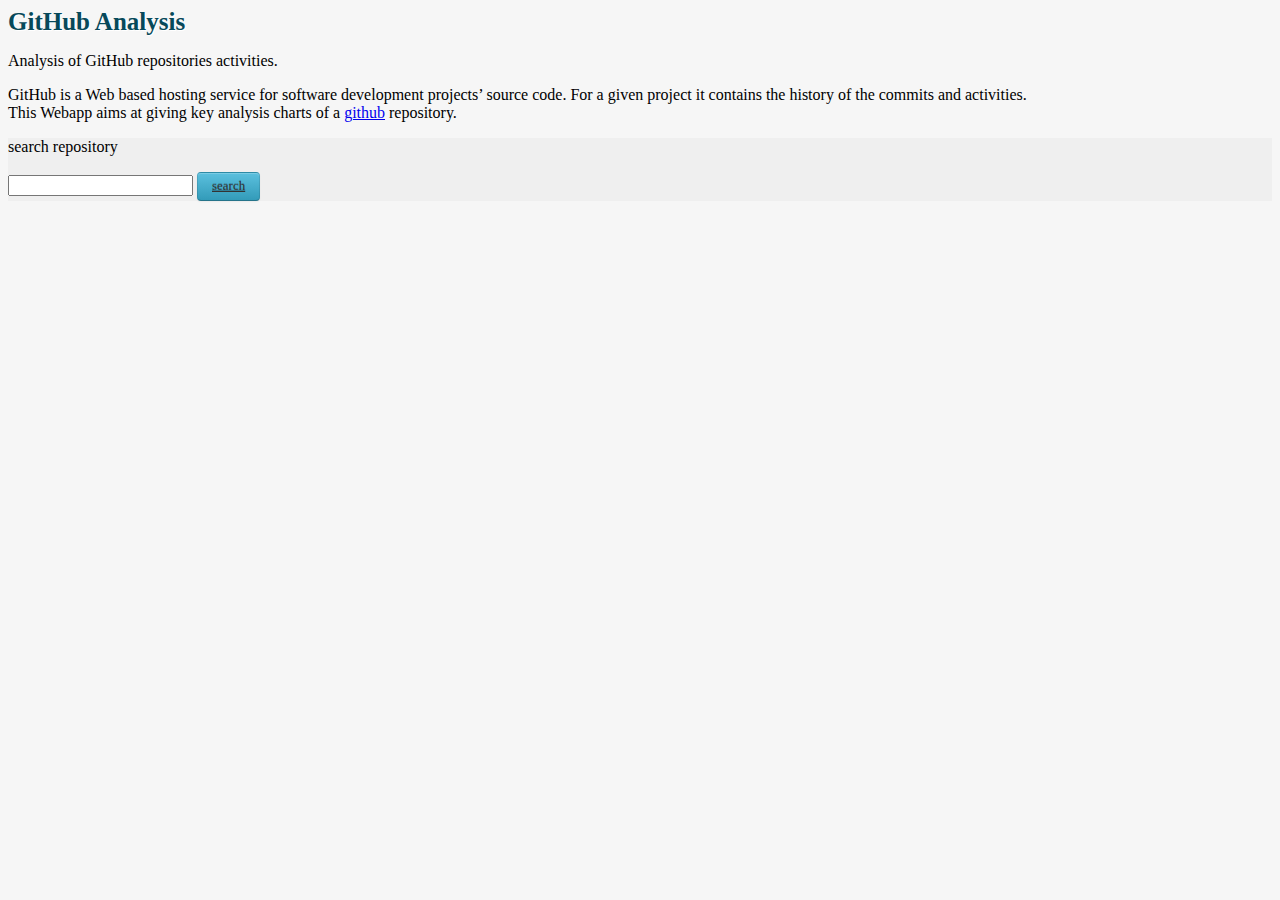
<file: index.html>
<!DOCTYPE html>
<html lang="en">
<head>
	<meta http-equiv="Content-Type" content="text/html; charset=utf-8" />
	<title>Analysis of GitHub repositories activities</title>
	<link type="text/css" href="stylesheets/jquery.jscrollpane.css" rel="stylesheet" media="all" />
	
	<link rel="stylesheet" href="stylesheets/styles.css" media="screen" />
	<link rel="stylesheet" href="stylesheets/search-styles.css" media="screen" />

    
    <script type="text/javascript" src="http://www.google.com/jsapi"></script>
    <script type="text/javascript" src="js/ext/jquery-1.6.1.min.js"></script>

	<script type="text/javascript" src="js/ext/jquery.mousewheel.js"></script>
	<script type="text/javascript" src="js/ext/jquery.jscrollpane.min.js"></script>


    <script type="text/javascript" src="js/github-tools.js"></script>
    <script type="text/javascript" src="js/github-tools-ui.js"></script>
    
    <script type="text/javascript">
	
	function loadPageQuery() {
        var query = document.getElementById('searchText').value;
		window.location.href = "index.html?search=" + query;
	}
		
	$(document).ready(function(){
		function addListeners() {
			$("#result-list .list a").click(function(e){
				e.preventDefault();
			});
			$("#result-list .list li").click(function(){
				var activeElt = $("#results .active");
				activeElt.removeClass("active");
				activeElt.addClass("inactive");
				var id = $(this).addClass("active").find("h2 a").attr("href");
				$(id).addClass("active");
				$(this).removeClass("inactive");
			});
		}

		function post() {
			addListeners();
			$("#result-list").jScrollPane({hideFocus: true });
		}
		
		function searchRepository(query) {
			com.github.utils.searchRepository(query, com.github.ui.showRepository, post);
		}

		function searchQuery() {
			var readParams = [];
			var query = window.location.search.substring(1);
			var params = query.split('&');
			for (var i=0; i<params.length; i++) {
				var param = params[i].split('=');
				if (param.length > 0) {
					var key = param[0];
					var value = param[1];
					readParams[key] = value;
				}
			}
			return readParams['search'];
		}

		var query = searchQuery();
		if (typeof query !== 'undefined') {
			document.getElementById('searchText').value = query;
			searchRepository(query);
		}
	});
	
    </script>
</head>
<body>

	<section id="header">
		<div class="inner">
			<div class="container">
		    	<h1>GitHub Analysis</h1>
		    	<p class="lead">Analysis of GitHub repositories activities.</p>
				<p>GitHub is a Web based hosting service for software development projects’ source code. For a given project
						it contains the history of the commits and activities.<br />
				  	This Webapp aims at giving key analysis charts of a <a href='http://github.com'>github</a> repository.</p>
		  	</div>
		</div>
	</section>

	<section id="commands">
		<div class="inner">
        	<div class="container">
	  			<p class="title">search repository</p>
				<form onsubmit="loadPageQuery(); return false">
					<input id="searchText" type="text"/>
					<a href="#" class="button info" onclick="loadPageQuery(); return false">search</a>
				</form>
			</div>
		</div>
	</section>


	<section id="results">
		<div class="inner">
	  		<div id="result-list" class="scrollbar">
				<ul class="list" />
			</div>
			<div id="result-details">
			</div>
		</div>
	</section>

</body>
</html>
</file>
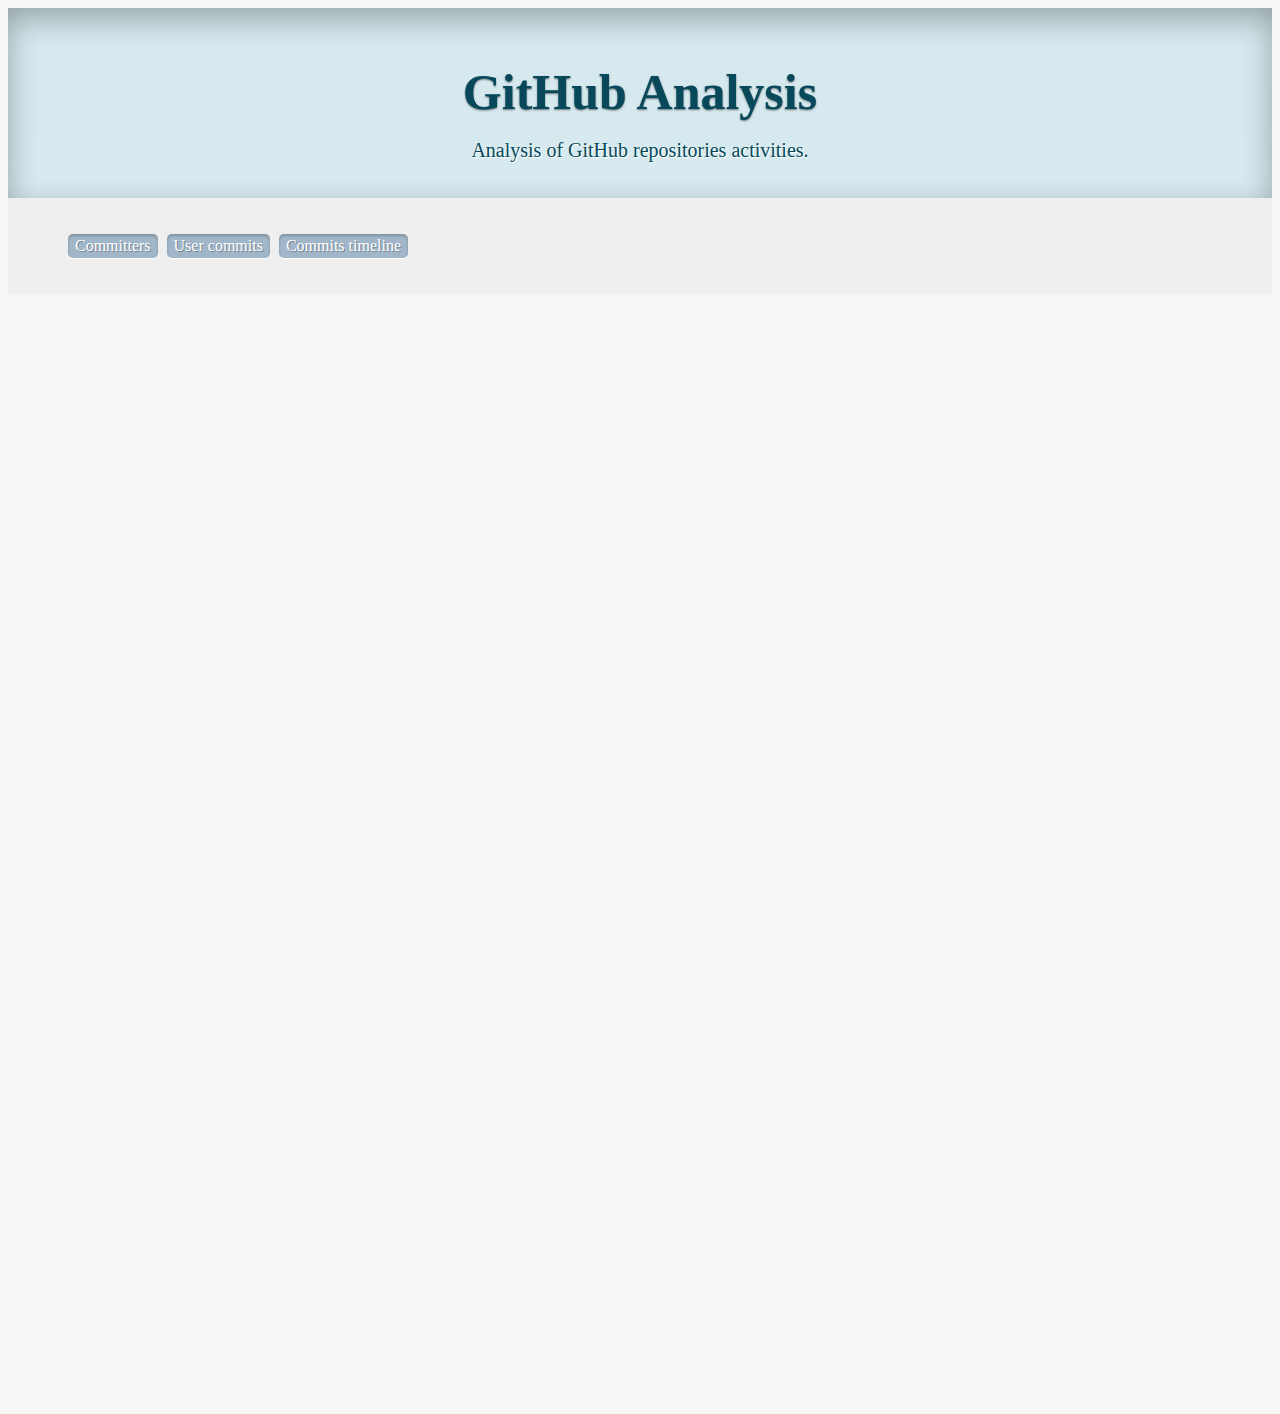
<file: repo.html>
<!DOCTYPE html>
<html lang="en">
<head>
	<meta charset="utf-8" />
	<title>Analysis of GitHub repositories activities</title>
	<link rel="stylesheet" href="http://twitter.github.com/bootstrap/assets/css/bootstrap-1.2.0.min.css">
	<link rel="stylesheet" href="stylesheets/styles.css">
	<link rel="stylesheet" href="stylesheets/search-styles.css" media="screen" />
	
	<link type="text/css" href="stylesheets/jquery.jscrollpane.css" rel="stylesheet" media="all" />
	
    <script type="text/javascript" src="http://www.google.com/jsapi"></script>
    <script type="text/javascript" src="js/ext/jquery-1.6.1.min.js"></script>

	<script type="text/javascript" src="js/ext/jquery.mousewheel.js"></script>
	<script type="text/javascript" src="js/ext/jquery.jscrollpane.min.js"></script>

    <script language="javascript" type="text/javascript" src="js/ext/jquery.flot.js"></script>
    <script language="javascript" type="text/javascript" src="js/ext/jquery.flot.selection.js"></script>
    <script type="text/javascript" src="js/github-tools.js"></script>
    <script type="text/javascript" src="js/github-tools-ui.js"></script>
    <script type="text/javascript">

	$(document).ready(function(){
		function showCommitters(repository) {
			repository.showContributors(com.github.ui.showCommitor, function() {
				$("#result-list").jScrollPane({hideFocus: true });
			});
		}
	
		function showCommittersAsTreeMap(repository) {
			repository.commitsByUser(com.github.ui.showCommittersAsTreeMap, 'analysis');
		}
		
		function showCommitsOnTimeline(repository) {
			repository.commitsByDate(com.github.ui.showCommitsOnTimeline, '#analysis');
		}
		
		var repository = new com.github.Repository();
		if (repository.isCommittersAnalysis()) {
			showCommitters(repository);
		}
		else if (repository.isImpactAnalysis()) {
			showCommittersAsTreeMap(repository);
		}
		else if (repository.isTimelineAnalysis()) {
			showCommitsOnTimeline(repository);
		}
		$('#committers').attr('href', repository.committersUrl());
		$('#impact').attr('href', repository.impactUrl());
		$('#timeline').attr('href', repository.timelineUrl());
		
	});
	
    </script>
</head>

<body >

    <div id="masthead">
      <div class="inner">
        <div class="container">
          <h1>GitHub Analysis</h1>
          <p class="lead">Analysis of GitHub repositories activities.</p>
        </div>
      </div>
    </div>

	<section id="commands">
		<div class="row">
	  		<div class="span16 columns">
	  			<ul>
		  			<li><a id="committers">Committers</a></li>
					<li><a id="impact">User commits</a></li>
					<li><a id="timeline">Commits timeline</a></li>
				</ul>
			</div>
		</div>
	</section>

	<section id="results">
		<div class="row">
	  		<div id="result-list" class="span8 columns scrollbar">
	  			<ul class='list' />
			</div>
			<div id="analysis" class="span8 columns">
			</div>
		</div>
	</section>

</body>
</html>
</file>
<file: stylesheets/styles.css>
body {
  background-color: #F6F6F6;
}

#masthead, #footer {
  background-color: #D7EAF0;
  background-repeat: no-repeat;
  background-image: -webkit-linear-gradient(#D5E8EE, #D7EAF0);
  background-image: -webkit-gradient(linear, left top, left bottom, from(#D5E8EE), to(#D7EAF0));
  background-image: -moz-linear-gradient(#D5E8EE, #D7EAF0);
  background-image: -o-linear-gradient(top, #D5E8EE, #D7EAF0);
  background-image: -khtml-gradient(linear, left top, left bottom, from(#D5E8EE), to(#D7EAF0));
  filter: progid:DXImageTransform.Microsoft.gradient(startColorstr='#D5E8EE', endColorstr='#D7EAF0', GradientType=0); /* IE8 and down */
}
#masthead div.inner, #footer div.inner {
  padding: 25px 0;
  -webkit-box-shadow: inset 0 10px 30px rgba(0, 0, 0, 0.3);
     -moz-box-shadow: inset 0 10px 30px rgba(0, 0, 0, 0.3);
          box-shadow: inset 0 10px 30px rgba(0, 0, 0, 0.3);
}
#masthead h1,
#footer h1,
#masthead p,
#footer p {
  color: #07495a;
  -webkit-text-shadow: white 1px 1px 0;
  -moz-text-shadow: white 1px 1px 0;
  -o-text-shadow: white 1px 1px 0;
  -msie-text-shadow: white 1px 1px 0;
  text-shadow: white 1px 1px 0;
}

#masthead p a {
  color: #000;
  font-weight: bold;
  text-decoration: underline;
}
#masthead a:hover {
  color: #be1671;
}

#masthead h1,
#masthead p {
  text-align: center;
  margin-bottom: 9px;
}
#masthead h1 {
  font-size: 50px;
  line-height: 1;
  text-shadow: 0 1px 2px rgba(0,0,0,.5);
}
#masthead p {
  font-weight: 300;
}
#masthead p.lead {
  font-size: 20px;
  line-height: 27px;
}

section > .row {
  padding: 20px;
	margin: 0;
}
section h1 {
  color: #07495a;
  font-size: 25px;
  -webkit-text-shadow: white 1px 1px 0;
  -moz-text-shadow: white 1px 1px 0;
  -o-text-shadow: white 1px 1px 0;
  -msie-text-shadow: white 1px 1px 0;
  text-shadow: white 1px 1px 0;
  padding: 0;
  margin: 0;
	position: relative;
}

#search {
	background-color: #f5f5f5;
/*
	-moz-box-shadow: 10px 0px 10px #eaeaea;
	-webkit-box-shadow: 0px 10px 10px #eaeaea;
	box-shadow: 0px 10px 10px #eaeaea;
*/	
	moz-box-shadow: 11px 3px 23px #0f0f0f;
	-webkit-box-shadow: 11px 3px 23px #0f0f0f;
	box-shadow: 11px 3px 23px #0f0f0f;
}






.button {
  cursor: pointer;
  display: inline-block;
background-color: #f6f3cb;
background-repeat: repeat-x;
background-image: -khtml-gradient(linear, left top, left bottom, from(#aeeb6e), to(#f6f3cb));
background-image: -moz-linear-gradient(top, #aeeb6e, #f6f3cb);
background-image: -ms-linear-gradient(top, #aeeb6e, #f6f3cb);
background-image: -webkit-gradient(linear, left top, left bottom, color-stop(0%, #aeeb6e), color-stop(100%, #f6f3cb));
background-image: -webkit-linear-gradient(top, #aeeb6e, #f6f3cb);
background-image: -o-linear-gradient(top, #aeeb6e, #f6f3cb);
background-image: linear-gradient(top, #aeeb6e, #f6f3cb);
filter: progid:DXImageTransform.Microsoft.gradient(startColorstr='#aeeb6e', endColorstr='#f6f3cb', GradientType=0);
text-shadow: 0 -1px 0 rgba(0, 0, 0, 0.25);
border-color: #339bb9 #339bb9 #22697d;
border-color: rgba(0, 0, 0, 0.1) rgba(0, 0, 0, 0.1) rgba(0, 0, 0, 0.25);
  padding: 5px 14px 6px;
  color: #333;
  font-size: 13px;
  line-height: normal;
  border: 1px solid #ccc;
  border-bottom-color: #bbb;
  -webkit-border-radius: 4px;
  -moz-border-radius: 4px;
  border-radius: 4px;
  -webkit-box-shadow: inset 0 1px 0 rgba(255, 255, 255, 0.2), 0 1px 2px rgba(0, 0, 0, 0.05);
  -moz-box-shadow: inset 0 1px 0 rgba(255, 255, 255, 0.2), 0 1px 2px rgba(0, 0, 0, 0.05);
  box-shadow: inset 0 1px 0 rgba(255, 255, 255, 0.2), 0 1px 2px rgba(0, 0, 0, 0.05);
  -webkit-transition: 0.1s linear all;
  -moz-transition: 0.1s linear all;
  transition: 0.1s linear all;
}
.button:hover {
  background-position: 0 -15px;
  color: #333;
  text-decoration: none;
}
.button.info {
  background-color: #339bb9;
  background-repeat: repeat-x;
  background-image: -khtml-gradient(linear, left top, left bottom, from(#5bc0de), to(#339bb9));
  background-image: -moz-linear-gradient(top, #5bc0de, #339bb9);
  background-image: -ms-linear-gradient(top, #5bc0de, #339bb9);
  background-image: -webkit-gradient(linear, left top, left bottom, color-stop(0%, #5bc0de), color-stop(100%, #339bb9));
  background-image: -webkit-linear-gradient(top, #5bc0de, #339bb9);
  background-image: -o-linear-gradient(top, #5bc0de, #339bb9);
  background-image: linear-gradient(top, #5bc0de, #339bb9);
  filter: progid:DXImageTransform.Microsoft.gradient(startColorstr='#5bc0de', endColorstr='#339bb9', GradientType=0);
  text-shadow: 0 -1px 0 rgba(0, 0, 0, 0.25);
  border-color: #339bb9 #339bb9 #22697d;
  border-color: rgba(0, 0, 0, 0.1) rgba(0, 0, 0, 0.1) rgba(0, 0, 0, 0.25);
}



#commands {
	background: #efefef;
}

#commands li {
	display: inline-block;
	padding: 0 5px 0 0;
}

#commands li a {
	display: inline-block;
	padding: 3px 7px;
	background: #a1b6c8;
	color: #fff;
	-webkit-text-shadow: rgba(0, 0, 0, 0.3) 1px 1px 0;
	-moz-text-shadow: rgba(0, 0, 0, 0.3) 1px 1px 0;
	-o-text-shadow: rgba(0, 0, 0, 0.3) 1px 1px 0;
	-msie-text-shadow: rgba(0, 0, 0, 0.3) 1px 1px 0;
	text-shadow: rgba(0, 0, 0, 0.3) 1px 1px 0;
	-webkit-transition: all 300ms ease-out;
	-moz-transition: all 300ms ease-out;
	-o-transition: all 300ms ease-out;
	-msie-transition: all 300ms ease-out;
	transition: all 300ms ease-out;
	-webkit-border-radius: 5px;
	-moz-border-radius: 5px;
	-o-border-radius: 5px;
	-msie-border-radius: 5px;
	border-radius: 5px;
	-webkit-box-shadow: inset rgba(0,0,0,.2) 0px 2px 3px, rgba(255,255,255,1) 0 1px 0;
	-moz-box-shadow: inset rgba(0,0,0,.2) 0px 2px 3px, rgba(255,255,255,1) 0 1px 0;
	-o-box-shadow: inset rgba(0,0,0,.2) 0px 2px 3px, rgba(255,255,255,1) 0 1px 0;
	-msie-box-shadow: inset rgba(0,0,0,.2) 0px 2px 3px, rgba(255,255,255,1) 0 1px 0;
	box-shadow: inset rgba(0,0,0,.2) 0px 2px 3px, rgba(255,255,255,1) 0 1px 0;
}

#commands li a:hover,
#commands li a.active {
	background: #5bc0de;
	color: #fff;
	text-decoration: none;
}
</file>
<file: stylesheets/search-styles.css>
#search {
	background-color: #f5f5f5;
	moz-box-shadow: 11px 3px 23px #0f0f0f;
	-webkit-box-shadow: 11px 3px 23px #0f0f0f;
	box-shadow: 11px 3px 23px #0f0f0f;
}

#result-list { 
	height: 550px; 
} 

#result-list .list {
	background-color: #F6F6F6;
	background-repeat: no-repeat;
	background-image: -webkit-linear-gradient(#F5F5F5, #FFFFFF);
	background-image: -webkit-gradient(linear, left top, right top, from(#F5F5F5), to(#FFFFFF)),
			  		-webkit-gradient(linear, right top, right top, from(#F5F5F5), to(#FFFFFF));
	background-image: -moz-linear-gradient(#F5F5F5, #FFFFFF);
	background-image: -o-linear-gradient(top, #F5F5F5, #FFFFFF);
	background-image: -khtml-gradient(linear, left top, left bottom, from(#F5F5F5), to(#FFFFFF));
	filter: progid:DXImageTransform.Microsoft.gradient(startColorstr='#F5F5F5', endColorstr='#FFFFFF', GradientType=0); /* IE8 and down */
	
	-webkit-box-shadow: 10px 0px 30px -15px rgba(50, 50, 50, 0.5);
	-moz-box-shadow: 10px 0px 30px -15px rgba(50, 50, 50, 0.5);
	box-shadow: 10px 0px 30px -15px rgba(50, 50, 50, 0.5);
	
	width: 400px;
	
	float: left;
}

#result-list .list li {
	border-top: 1px solid #eaeaea;
	padding: 5px 5px;
	zoom: 1;
	list-style: none;
}

#result-list .list li.inactive {
	cursor: pointer;
}
#result-list .list li.inactive:hover {
	background: #fff;
}

#result-list .list li:after {
	content: " ";
	display: block;
	clear: both;
}
#result-list .list li:last-child {
	border-bottom: 1px solid #f0f0f0;
}

#result-list .list h2 a {
	display: block;
	color: #647471;
	font-size: 16px;
	text-decoration: none;
}
#result-list .list li.active {
  background: #e6f3cb;
  border-color: #d7e5ba;
  position: relative;
}
#result-list .list li.active:before {
  content: url(../img/h-marker.png);
  position: absolute;
  right: -11px;
  top: 20px;
}
#result-list .list li.active h2 a {
  color: #333;
}

#result-list .repotext {
	font-weight: normal;
	font-size: 12px;
}

#result-list .list li.active + li {
  border-top-color: #d7e5ba;
}


#results #result-details .result-detail {
  display: none;
}

#results #result-details .result-detail.active {
  display: block;
}

#results .result-detail.active {
-webkit-box-shadow: -10px 0px 30px -15px rgba(50, 50, 50, 0.5);
-moz-box-shadow: -10px 0px 30px -15px rgba(50, 50, 50, 0.5);
box-shadow: -10px 0px 30px -15px rgba(50, 50, 50, 0.5);

	height: 300px; 
	padding: 10px;
}

#detail-name {
	color: #359dbb;
	font-size: 20px;
	font-weight: bold;
}

#detail-owner {
	font-size: 16px;
	font-weight: bold;
}

#detail-lang {
	font-size: 16px;
	font-weight: normal;
	padding-top: 5px;
	padding-bottom: 5px;
}

#detail-desc {
	font-size: 14px;
	font-weight: normal;
	padding-top: 5px;
	padding-bottom: 10px;
}

#detail-more {
	padding-bottom: 10px;
}

#detail-watchers,
#detail-forks,
#detail-more a {
	text-decoration: none;
	color: black;
}


.gravatar {
	float: left;
	padding: 1px;
	border: 1px solid #ddd;
	margin-right: 5px;
}

.anonymous {
	background-color: #F5F5F5;
}

.anonymous .gravatar {
	opacity: 0.25;
}

#detail-contributor-login,
#detail-contributor-login a {
	color: #359dbb;
	font-size: 16px;
	font-weight: bold;
	text-decoration: none;
}

#detail-contributor-login em {
	font-style:normal;
	font-weight:normal;
	color:#99a7af;
}

#detail-location,
#detail-separator {
	float: left;
	margin-right: 5px;
}


#results #analysis {
/*
-webkit-box-shadow: -10px 0px 30px -15px rgba(50, 50, 50, 0.5);
-moz-box-shadow: -10px 0px 30px -15px rgba(50, 50, 50, 0.5);
box-shadow: -10px 0px 30px -15px rgba(50, 50, 50, 0.5);
*/
	width: 700px;
	height: 550px;
	float: left;
}


#analysis #visualization {
	height: 450px;
}

#analysis #overview {
	margin-top: 20px;
	width: 450px;
	height: 50px;
	float: left;
}

#analysis #overviewLegend {
	margin-top: 20px;
	float: right;
}
</file>
